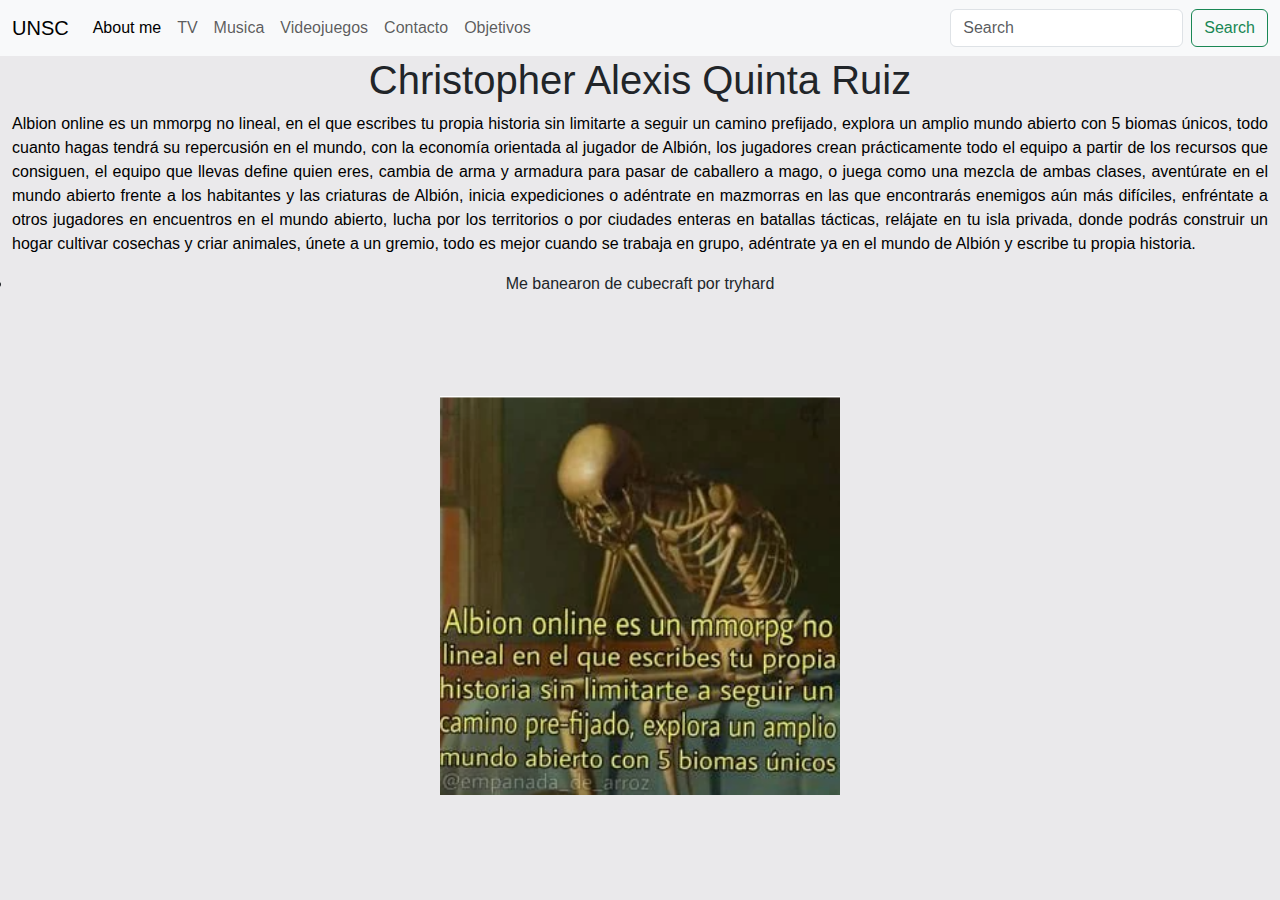
<file: assets/index.html>
<!DOCTYPE html>
<html lang="en">
<head>

    <meta charset="UTF-8">
    <meta http-equiv="X-UA-Compatible" content="IE=edge">
    <meta name="viewport" content="width=device-width, initial-scale=1.0">
    <link rel="stylesheet" href="./css/bootstrap.min.css">

    <center><title>Practica uno</title></center>
</head>
<body marginwidth=500 marginheigth=10 topmargin="50">
  
    <nav class="navbar navbar-expand-lg bg-body-tertiary">
        <div class="container-fluid">
          <a class="navbar-brand" href="#">UNSC</a>
          <button class="navbar-toggler" type="button" data-bs-toggle="collapse" data-bs-target="#navbarSupportedContent" aria-controls="navbarSupportedContent" aria-expanded="false" aria-label="Toggle navigation">
            <span class="navbar-toggler-icon"></span>
          </button>
          <div class="collapse navbar-collapse" id="navbarSupportedContent">
            <ul class="navbar-nav me-auto mb-2 mb-lg-0">
              <li class="nav-item">
                <a class="nav-link active " aria-current="page" href="./index.html">About me</a>
              </li>
              <li class="nav-item">
                <a class="nav-link " href="./pages/TV.html">TV</a> 
              </li> <li class="nav-item">

                <a class="nav-link" href="./pages/Musica.html">Musica</a> 
              </li> <li class="nav-item">

                <a class="nav-link" href="./pages/Videojuegos.html">Videojuegos</a> 
              </li>
              <li class="nav-item">
                <a class="nav-link" href="./pages/Contacto.html">Contacto</a> 
              </li>
              <li class="nav-item">
                <a class="nav-link" href="./pages/Objetivos.html">Objetivos</a> 
              </li>
            </ul>
            <form class="d-flex" role="search">
              <input class="form-control me-2" type="search" placeholder="Search" aria-label="Search">
              <button class="btn btn-outline-success" type="submit">Search</button>
            </form>
          </div>
        </div>
      </nav>
      <div class="container-fluid">
      <div class="row">
      <div class="col" >
       <Center> <h1>Christopher Alexis Quinta Ruiz</h1>
        <p align="left">Albion online es un mmorpg no lineal, en el que escribes tu propia historia sin limitarte a seguir un camino prefijado, explora un amplio mundo abierto con 5 biomas únicos, todo cuanto hagas tendrá su repercusión en el mundo, con la economía orientada al jugador de Albión, los jugadores crean prácticamente todo el equipo a partir de los recursos que consiguen, el equipo que llevas define quien eres, cambia de arma y armadura para pasar de caballero a mago, o juega como una mezcla de ambas clases, aventúrate en el mundo abierto frente a los habitantes y las criaturas de Albión, inicia expediciones o adéntrate en mazmorras en las que encontrarás enemigos aún más difíciles, enfréntate a otros jugadores en encuentros en el mundo abierto, lucha por los territorios o por ciudades enteras en batallas tácticas, relájate en tu isla privada, donde podrás construir un hogar cultivar cosechas y criar animales, únete a un gremio, todo es mejor cuando se trabaja en grupo, adéntrate ya en el mundo de Albión y escribe tu propia historia.</p>
        <li>Me banearon de cubecraft por tryhard </li> 
          <img src="./img/albion.png" alt="" >
        </Center>
      </div>
        </div></div>
    <script src="./js/bootstrap.bundle.min.js"></script>
<!-- 
    <div class="container" style="border: 1px black solid;">
    <div class="row">
    <div class="col-2 bg-primary">


    <h1>Christopher Alexis</h1>



</div>
<div class="col-2 bg-white">

    
    <center><img src="C:\Users\CA2\Documents\3C\practicauno\assets\img/unnamed.png "alt="sas"></center>
</div>
<div class="col-2 bg-secondary"></div>
<div class="col-6 bg-success"></div>
<div class="col-12 bg-warning    "></div><h3>ala</h3>
</div>
    </div> -->



</body>
</html>
</file>
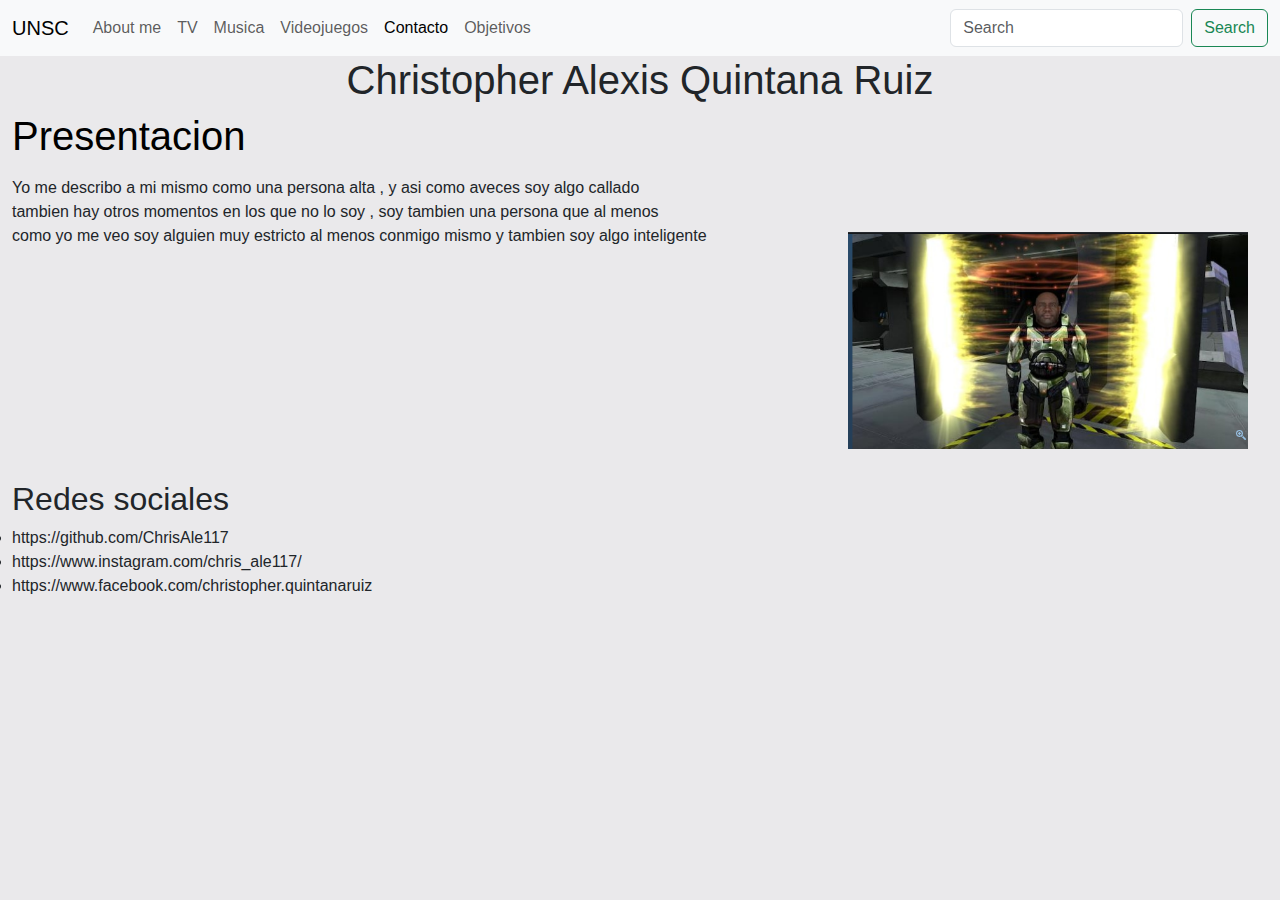
<file: assets/pages/Contacto.html>
<!DOCTYPE html>
<html lang="en">
<head>
    <meta charset="UTF-8">
    <meta http-equiv="X-UA-Compatible" content="IE=edge">
    <meta name="viewport" content="width=device-width, initial-scale=1.0">
    <title>Contacto</title>
    <link rel="stylesheet" href="../css/bootstrap.min.css">
</head>
<body>
    <nav class="navbar navbar-expand-lg bg-body-tertiary">
        <div class="container-fluid">
          <a class="navbar-brand" href="#">UNSC</a>
          <button class="navbar-toggler" type="button" data-bs-toggle="collapse" data-bs-target="#navbarSupportedContent" aria-controls="navbarSupportedContent" aria-expanded="false" aria-label="Toggle navigation">
            <span class="navbar-toggler-icon"></span>
          </button>
          <div class="collapse navbar-collapse" id="navbarSupportedContent">
            <ul class="navbar-nav me-auto mb-2 mb-lg-0">
              <li class="nav-item">
                <a class="nav-link " aria-current="page" href="../index.html">About me</a>
              </li>
              <li class="nav-item">
                <a class="nav-link " href="../pages/TV.html">TV</a> 
              </li> <li class="nav-item">

                <a class="nav-link " href="../pages/Musica.html">Musica</a> 
              </li> <li class="nav-item">

                <a class="nav-link" href="../pages/Videojuegos.html">Videojuegos</a> 
              </li>
              <li class="nav-item">
                <a class="nav-link active" href="../pages/Contacto.html">Contacto</a> 
              </li>
              <li class="nav-item">
                <a class="nav-link" href="../pages/Objetivos.html">Objetivos</a> 
              </li>
            </ul>
            <form class="d-flex" role="search">
              <input class="form-control me-2" type="search" placeholder="Search" aria-label="Search">
              <button class="btn btn-outline-success" type="submit">Search</button>
            </form>
          </div>
        </div>
      </nav>
      <div class="container-fluid">
      <div class="row">
      <div class="col" >
<Center>
        <h1>Christopher Alexis Quintana Ruiz</h1>

<img src="../img/halo.png" alt="personal" align="right" vspace=20 hspace=20 height="180">

<h1><p>Presentacion</p></h1>
<div align="justify">
Yo me describo a mi mismo como una persona alta , y asi como aveces soy algo callado <br>
tambien hay otros momentos en los que no lo soy , soy tambien una persona que al menos <br>
como yo me veo soy alguien muy estricto al menos conmigo mismo y tambien soy algo inteligente
<p><p></p></p>
<br><br><br><br><br><br><br><br><br>
<h2>Redes sociales</h2>
<li >https://github.com/ChrisAle117</li>
<li>https://www.instagram.com/chris_ale117/</li>
<li>https://www.facebook.com/christopher.quintanaruiz</li>

</p>

</Center>
      </div>
        </div></div>

    <script src="../js/bootstrap.bundle.min.js"></script>
</body>
</html>
</file>
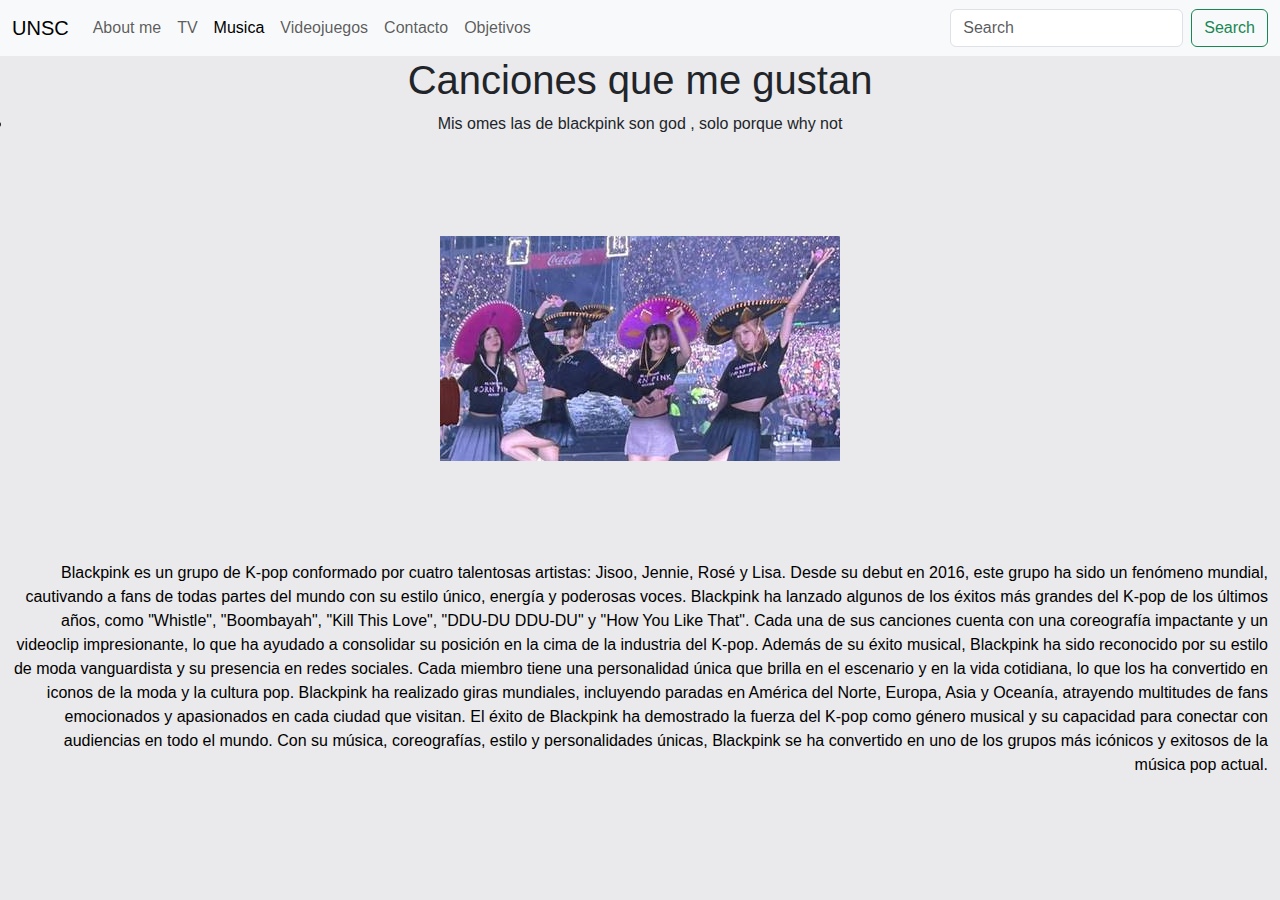
<file: assets/pages/Musica.html>
<!DOCTYPE html>
<html lang="en">
<head>
    <meta charset="UTF-8">
    <meta http-equiv="X-UA-Compatible" content="IE=edge">
    <meta name="viewport" content="width=device-width, initial-scale=1.0">
    <title>Musica</title>
    <link rel="stylesheet" href="../css/bootstrap.min.css">
</head>
<body>
  <nav class="navbar navbar-expand-lg bg-body-tertiary ">
    
    <div class="container-fluid">
      <a class="navbar-brand" href="#">UNSC</a>
      <button class="navbar-toggler" type="button" data-bs-toggle="collapse" data-bs-target="#navbarSupportedContent" aria-controls="navbarSupportedContent" aria-expanded="false" aria-label="Toggle navigation">
        <span class="navbar-toggler-icon"></span>
      </button>
      <div class="collapse navbar-collapse" id="navbarSupportedContent">
        <ul class="navbar-nav me-auto mb-2 mb-lg-0">
          <li class="nav-item">
            <a class="nav-link " aria-current="page" href="../index.html">About me</a>
          </li>
          <li class="nav-item">
            <a class="nav-link " href="../pages/TV.html">TV</a> 
          </li> <li class="nav-item">

            <a class="nav-link active" href="../pages/Musica.html">Musica</a> 
          </li> <li class="nav-item">

            <a class="nav-link" href="../pages/Videojuegos.html">Videojuegos</a> 
          </li>
          <li class="nav-item">
            <a class="nav-link" href="../pages/Contacto.html">Contacto</a> 
          </li>
          <li class="nav-item">
            <a class="nav-link" href="../pages/Objetivos.html">Objetivos</a> 
          </li>
         
        </ul>
        <form class="d-flex" role="search">
          <input class="form-control me-2" type="search" placeholder="Search" aria-label="Search">
          <button class="btn btn-outline-success" type="submit">Search</button>
        </form>
      </div>
    </div>
  </nav>
  <div class="container-fluid">
  <div class="row">
  <div class="col" >
    <Center>
    <h1>Canciones que me gustan</h1>

    
    <li>Mis omes las de blackpink son god , solo porque why not</li>
   <img src="../img/bk.jpg" alt="si" style="padding-bottom: 100px;">
  
  <p style="text-align: right;">
      Blackpink es un grupo de K-pop conformado por cuatro talentosas artistas: Jisoo, Jennie, Rosé y Lisa. Desde su debut en 2016, este grupo ha sido un fenómeno mundial, cautivando a fans de todas partes del mundo con su estilo único, energía y poderosas voces.
      
      Blackpink ha lanzado algunos de los éxitos más grandes del K-pop de los últimos años, como "Whistle", "Boombayah", "Kill This Love", "DDU-DU DDU-DU" y "How You Like That". Cada una de sus canciones cuenta con una coreografía impactante y un videoclip impresionante, lo que ha ayudado a consolidar su posición en la cima de la industria del K-pop.
      
      Además de su éxito musical, Blackpink ha sido reconocido por su estilo de moda vanguardista y su presencia en redes sociales. Cada miembro tiene una personalidad única que brilla en el escenario y en la vida cotidiana, lo que los ha convertido en iconos de la moda y la cultura pop.
      
      Blackpink ha realizado giras mundiales, incluyendo paradas en América del Norte, Europa, Asia y Oceanía, atrayendo multitudes de fans emocionados y apasionados en cada ciudad que visitan.
      
      El éxito de Blackpink ha demostrado la fuerza del K-pop como género musical y su capacidad para conectar con audiencias en todo el mundo. Con su música, coreografías, estilo y personalidades únicas, Blackpink se ha convertido en uno de los grupos más icónicos y exitosos de la música pop actual.</p>
  </Center></div>
    </div></div>


 <script src="../js/bootstrap.bundle.min.js"></script>   
</body>
</html>
</file>
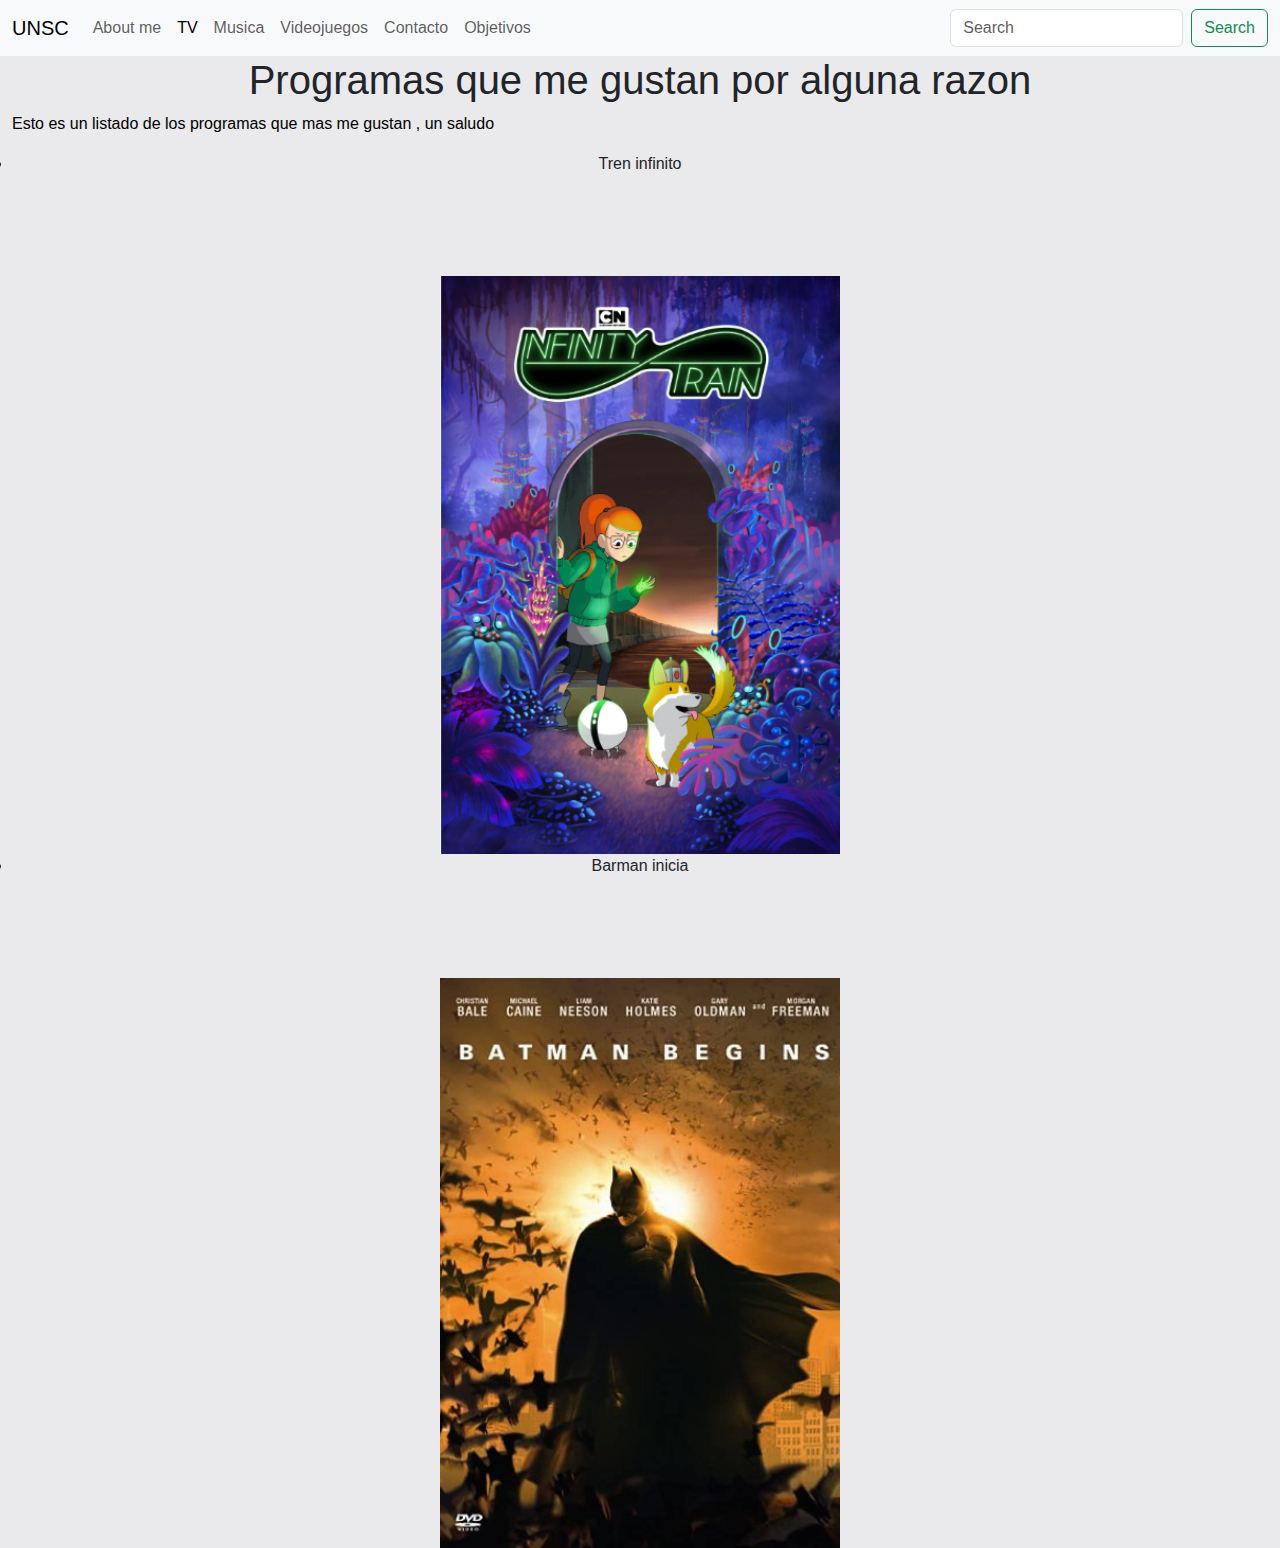
<file: assets/pages/TV.html>
<!DOCTYPE html>
<html lang="en">
<head>
    <meta charset="UTF-8">
    <meta http-equiv="X-UA-Compatible" content="IE=edge">
    <meta name="viewport" content="width=device-width, initial-scale=1.0">
    <title>Series , peliculas , Anime y Manga </title>
    <link rel="stylesheet" href="../css/bootstrap.min.css">
</head>
<body>
    <nav class="navbar navbar-expand-lg bg-body-tertiary">
        <div class="container-fluid">
          <a class="navbar-brand" href="#">UNSC</a>
          <button class="navbar-toggler" type="button" data-bs-toggle="collapse" data-bs-target="#navbarSupportedContent" aria-controls="navbarSupportedContent" aria-expanded="false" aria-label="Toggle navigation">
            <span class="navbar-toggler-icon"></span>
          </button>
          <div class="collapse navbar-collapse" id="navbarSupportedContent">
            <ul class="navbar-nav me-auto mb-2 mb-lg-0">
              <li class="nav-item">
                <a class="nav-link " aria-current="page" href="../index.html">About me</a>
              </li>
              <li class="nav-item">
                <a class="nav-link active" href="../pages/TV.html">TV</a> 
              </li> <li class="nav-item">

                <a class="nav-link" href="../pages/Musica.html">Musica</a> 
              </li> <li class="nav-item">

                <a class="nav-link" href="../pages/Videojuegos.html">Videojuegos</a> 
              </li>
              <li class="nav-item">
                <a class="nav-link" href="../pages/Contacto.html">Contacto</a> 
              </li>
            </li>
            <li class="nav-item">
              <a class="nav-link" href="../pages/Objetivos.html">Objetivos</a> 
            </li>
          </ul>
       
            <form class="d-flex" role="search">
              <input class="form-control me-2" type="search" placeholder="Search" aria-label="Search">
              <button class="btn btn-outline-success" type="submit">Search</button>
            </form>
          </div>
        </div>
      </nav>
      <div class="container-fluid">
      <div class="row">
      <div class="col" >

<Center>
        <h1>Programas que me gustan por alguna razon</h1>

        <p>Esto es un listado de los programas que mas me gustan , un saludo </p>
        <li>Tren infinito</li>
        <img src="../img/tv1.png" alt="">
        <li>Barman inicia</li>
        <img src="../img/tv2.png" alt=""></Center>
              </div>
        </div></div>
    <script src="../js/bootstrap.bundle.min.js"></script>
</body>
</html>
</file>
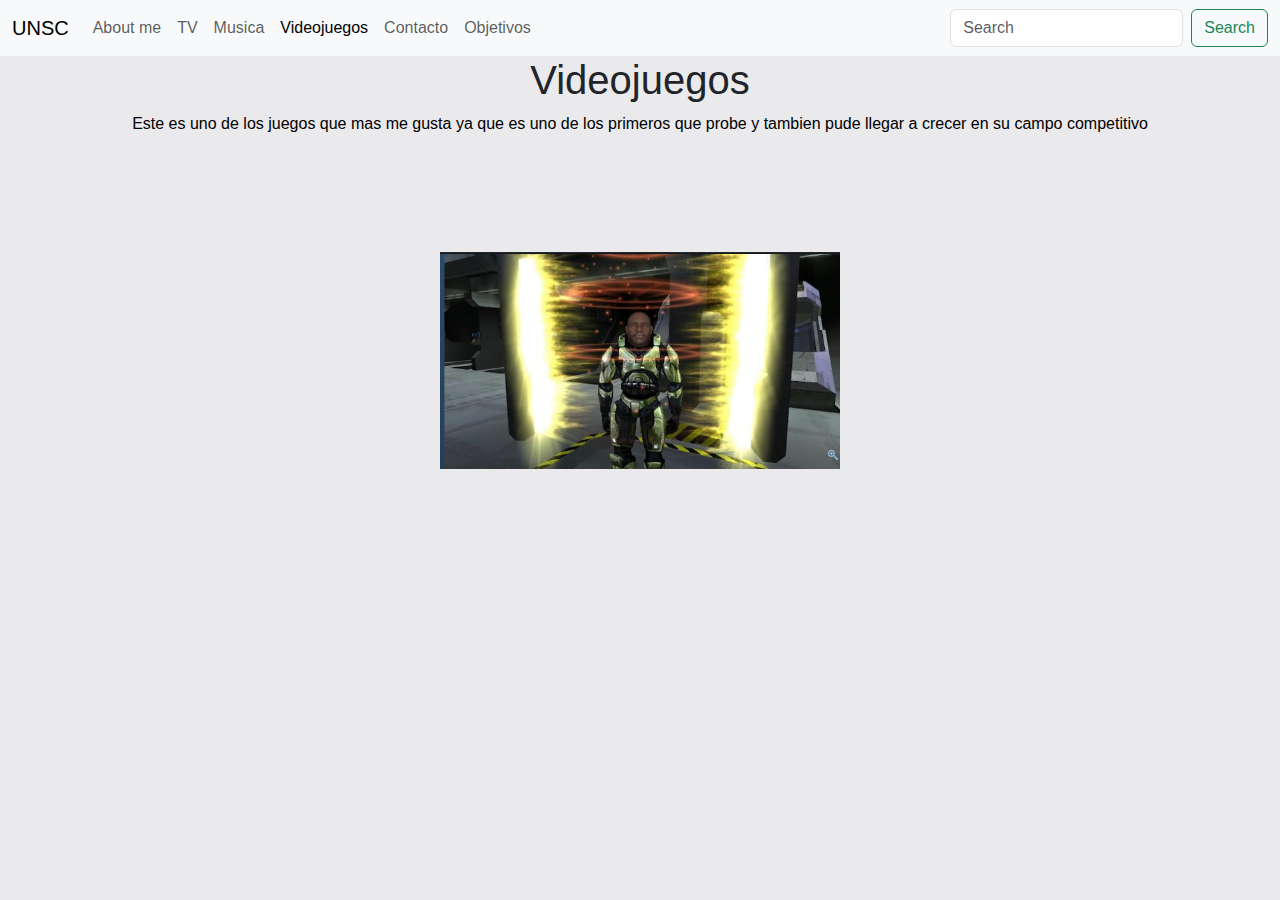
<file: assets/pages/Videojuegos.html>
<!DOCTYPE html>
<html lang="en">
<head>
    <meta charset="UTF-8">
    <meta http-equiv="X-UA-Compatible" content="IE=edge">
    <meta name="viewport" content="width=device-width, initial-scale=1.0">
    <title>Videojuegos</title>
    <link rel="stylesheet" href="../css/bootstrap.min.css">
</head>
<body>
    <nav class="navbar navbar-expand-lg bg-body-tertiary">
        <div class="container-fluid">
          <a class="navbar-brand" href="#">UNSC</a>
          <button class="navbar-toggler" type="button" data-bs-toggle="collapse" data-bs-target="#navbarSupportedContent" aria-controls="navbarSupportedContent" aria-expanded="false" aria-label="Toggle navigation">
            <span class="navbar-toggler-icon"></span>
          </button>
          <div class="collapse navbar-collapse" id="navbarSupportedContent">
            <ul class="navbar-nav me-auto mb-2 mb-lg-0">
              <li class="nav-item">
                <a class="nav-link " aria-current="page" href="../index.html">About me</a>
              </li>
              <li class="nav-item">
                <a class="nav-link " href="../pages/TV.html">TV</a> 
              </li> <li class="nav-item">

                <a class="nav-link " href="../pages/Musica.html">Musica</a> 
              </li> <li class="nav-item">

                <a class="nav-link active" href="../pages/Videojuegos.html">Videojuegos</a> 
              </li>
              <li class="nav-item">
                <a class="nav-link" href="../pages/Contacto.html">Contacto</a> 
              </li>
              <li class="nav-item">
                <a class="nav-link" href="../pages/Objetivos.html">Objetivos</a> 
              </li>
             
            </ul>
            <form class="d-flex" role="search">
              <input class="form-control me-2" type="search" placeholder="Search" aria-label="Search">
              <button class="btn btn-outline-success" type="submit">Search</button>
            </form>
          </div>
        </div>
      </nav>
      <div class="container-fluid">
      <div class="row">
      <div class="col" >

        <center><H1>Videojuegos</H1>
        <p style="text-align: center;">Este es uno de los juegos que mas me gusta ya que es uno de los primeros que probe y tambien pude llegar a crecer en su campo competitivo</p>
          <img src="../img/halo.png" >
        </center>

        
      </div>
        </div></div>
    <script src="../js/bootstrap.bundle.min.js"></script>
</body>
</html>
</file>
